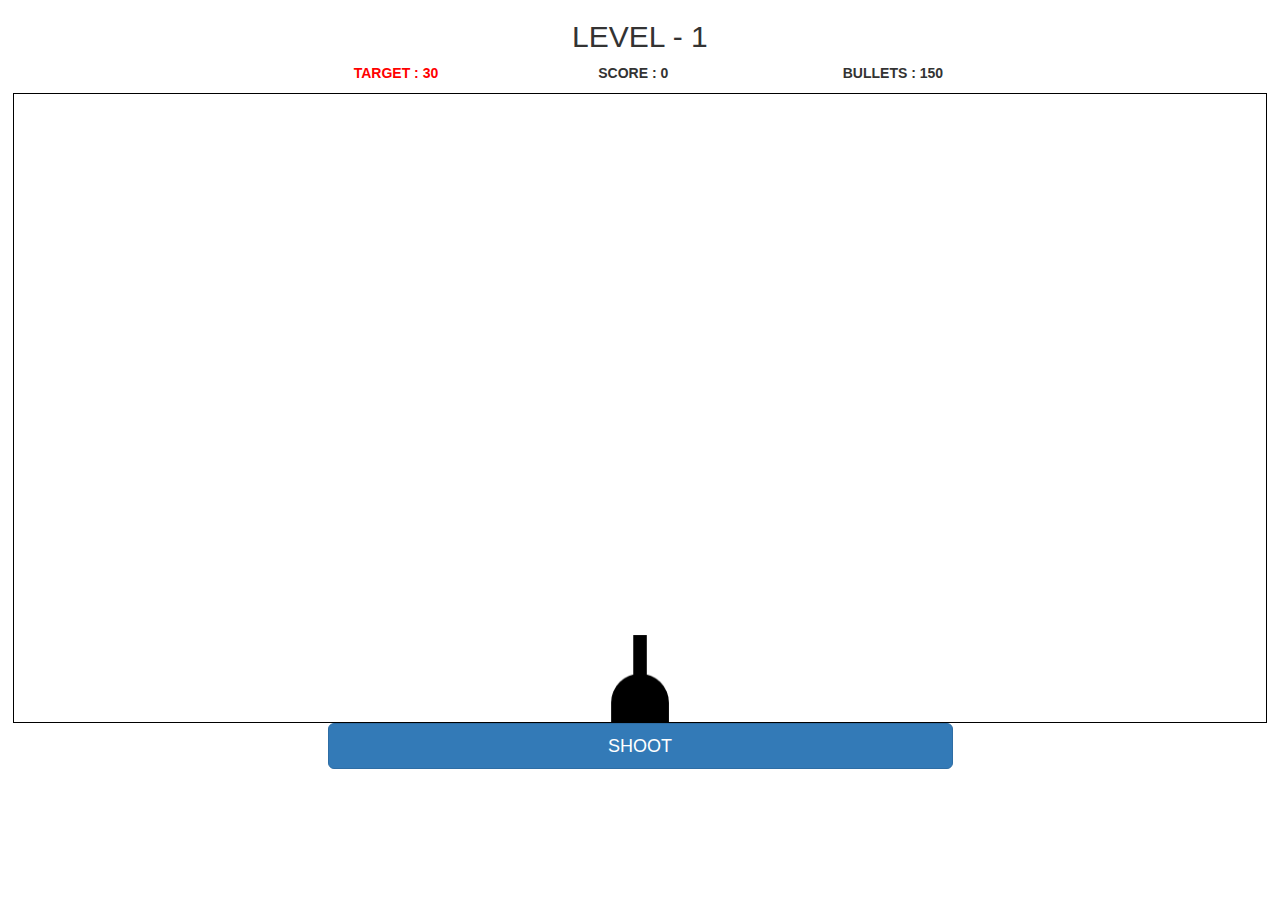
<file: game.html>
<html>
<head>
    <link rel="stylesheet" href="https://maxcdn.bootstrapcdn.com/bootstrap/3.3.4/css/bootstrap.min.css">

    <style>

      html,
      body {
         width: 100%;
         height: 100%;
         margin: 0;
      }

      #arenaCanvas {
          display: block;
          width: 100%;
          height: 70%;
          background-image:url("http://content.chupamobile.com/user-upload2/product-image-screenshot/Kt9JZSjh84SuZQtOptFd3xQj_3_bg3.png");/*("http://bestgameswallpapers.com/wp-content/uploads/2014/09/game-backgrounds-oe1u6nhl.jpg");  *//*("http://hqwallbase.com/images/big/mario_mario_bros_super_mario_super_mario_bros_maps_wallpaper-33069.jpg");*/
      }

      #gameCanvas{
          margin-left: 1%;
          margin-right: 1%;
      }

      #target{
          color: red;
          font-weight: bold;
      }

      #hits,#remaining-bullets{
          font-weight: bold;
      }

      #shootButton{
          width:100%;
      }

      .col-md-2{
          margin-left: 2%;
      }

    </style>

    <script src="game.js" type="text/javascript"></script>

  </head>

  <body background="" onload="triggerGame()">
    <div class="row">
       <div class="col-md-5"></div>
       <div class="col-md-2" id="level">
         <h2 id="game-level">LEVEL - </h2>
       </div>
    </div>

    <div class="row">
       <div class="col-md-3"></div>

       <div class="col-md-2">
         <p id="target">TARGET : </p>
       </div>

        <div class="col-md-2">
         <p id="hits">SCORE : </p>
        </div>

        <div class="col-md-2">
         <p id="remaining-bullets">BULLETS : </p>
       </div>
    </div>

     <div class="row" id="gameCanvas">
        <canvas id="arenaCanvas" width="1300" height="650" style="border:1px solid #000000;">
          Your browser does not support the HTML5 canvas tag.
        </canvas>
         <img width="0" height="0"/>
     </div>

     <div class="row">
        <div class="col-md-3"></div>
        <div class="col-md-6">
            <button class="btn btn-lg btn-primary" id="shootButton" onclick="gun.shoot()">SHOOT</button>
        </div>
     </div>
  </body>

</html>
</file>
